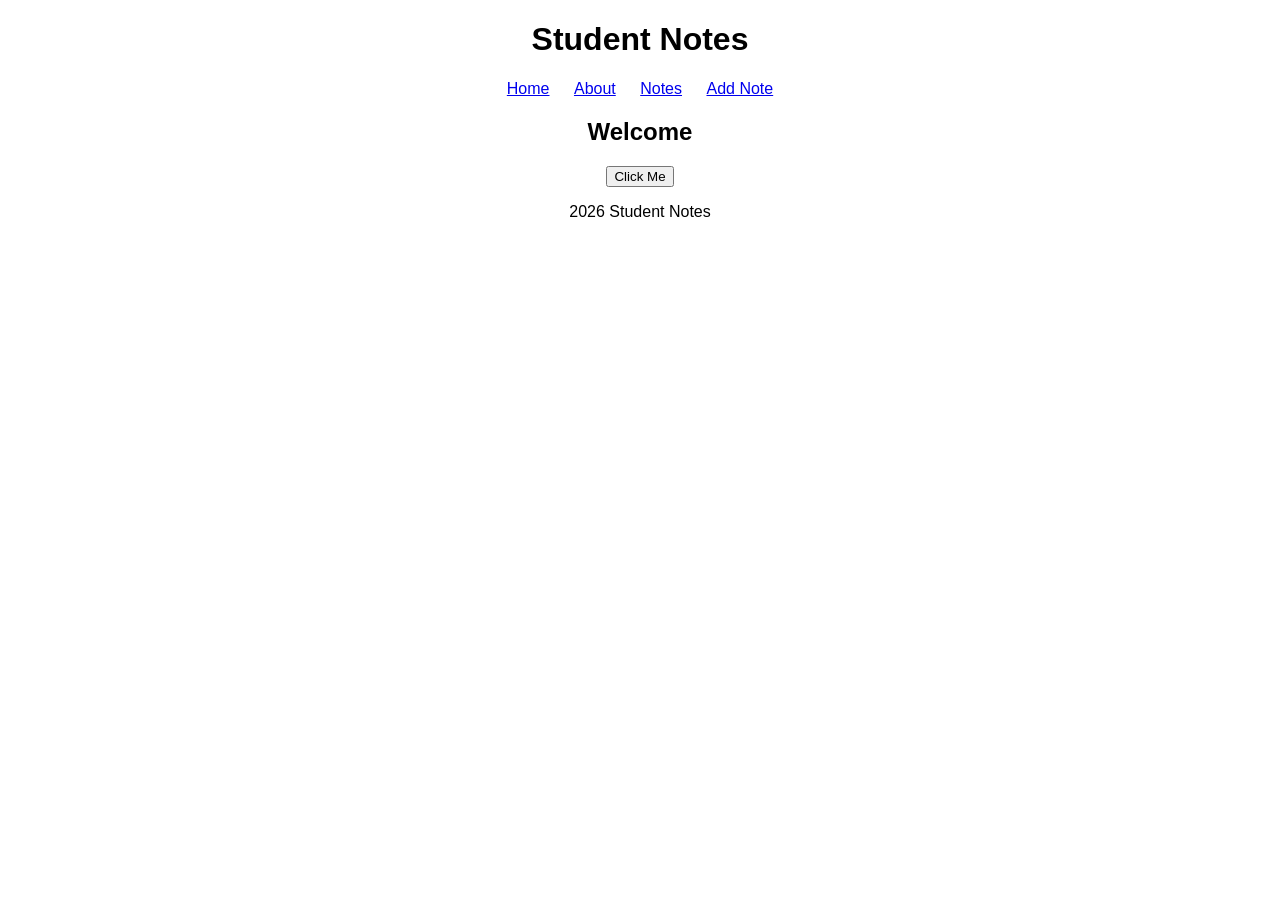
<file: index.html>
<!DOCTYPE html>
<html lang="en">
<head>
  <meta charset="UTF-8">
  <meta name="viewport" content="width=device-width, initial-scale=1.0">
  <title>Student Notes</title>
  <link rel="stylesheet" href="css/styles.css">
</head>
<body>
<header>
  <h1>Student Notes</h1>
  <nav>
    <a href="index.html">Home</a>
    <a href="about.html">About</a>
    <a href="notes.html">Notes</a>
    <a href="add-note.html">Add Note</a>
  </nav>
</header>

<main>
  <section>
    <h2>Welcome</h2>
    <button id="btn">Click Me</button>
    <p id="message"></p>
  </section>
</main>

<footer>2026 Student Notes</footer>
<script src="js/app.js"></script>
</body>
</html>
</file>
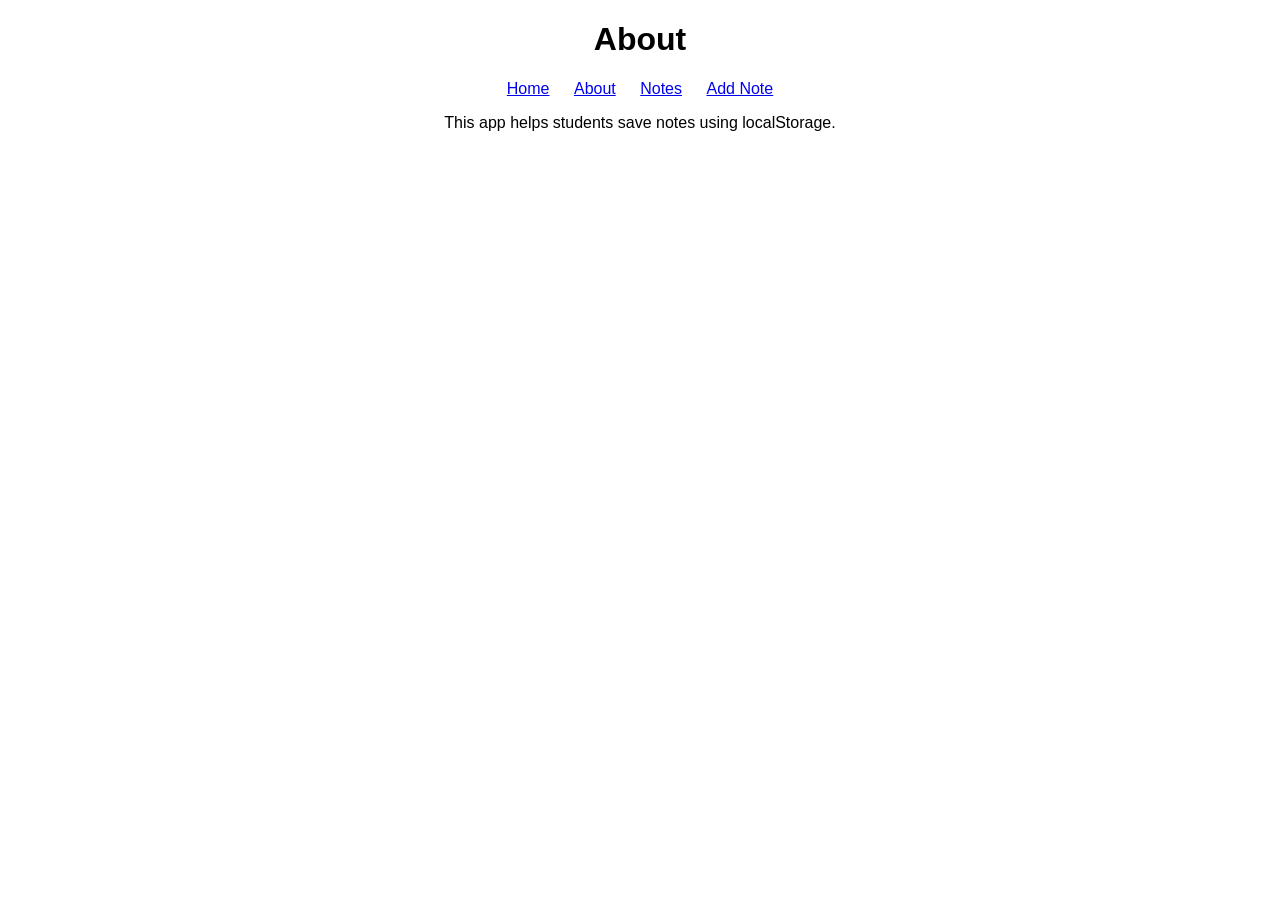
<file: about.html>
<!DOCTYPE html>
<html lang="en">
<head>
  <meta charset="UTF-8">
  <title>About</title>
  <link rel="stylesheet" href="css/styles.css">
</head>
<body>
<header>
  <h1>About</h1>
  <nav>
    <a href="index.html">Home</a>
    <a href="about.html">About</a>
    <a href="notes.html">Notes</a>
    <a href="add-note.html">Add Note</a>
  </nav>
</header>

<main>
  <section>
    <p>This app helps students save notes using localStorage.</p>
  </section>
</main>
<script src="js/app.js"></script>
</body>
</html>
</file>
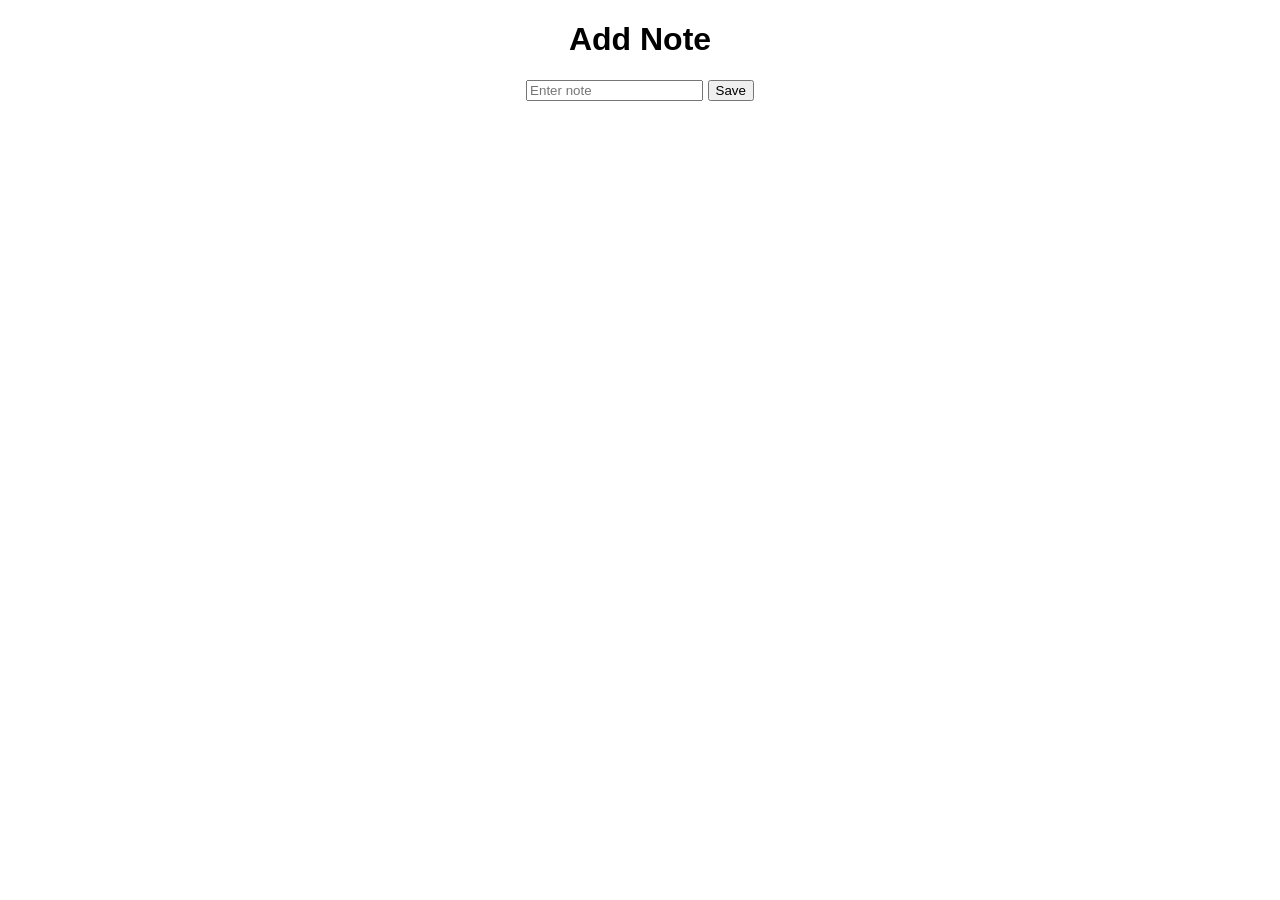
<file: add-note.html>
<!DOCTYPE html>
<html lang="en">
<head>
  <meta charset="UTF-8">
  <title>Add Note</title>
  <link rel="stylesheet" href="css/styles.css">
</head>
<body>
<header>
  <h1>Add Note</h1>
</header>

<main>
  <form id="noteForm">
    <input type="text" id="noteInput" placeholder="Enter note">
    <button type="submit">Save</button>
    <p id="error"></p>
  </form>
</main>
<script src="js/app.js"></script>
</body>
</html>
</file>
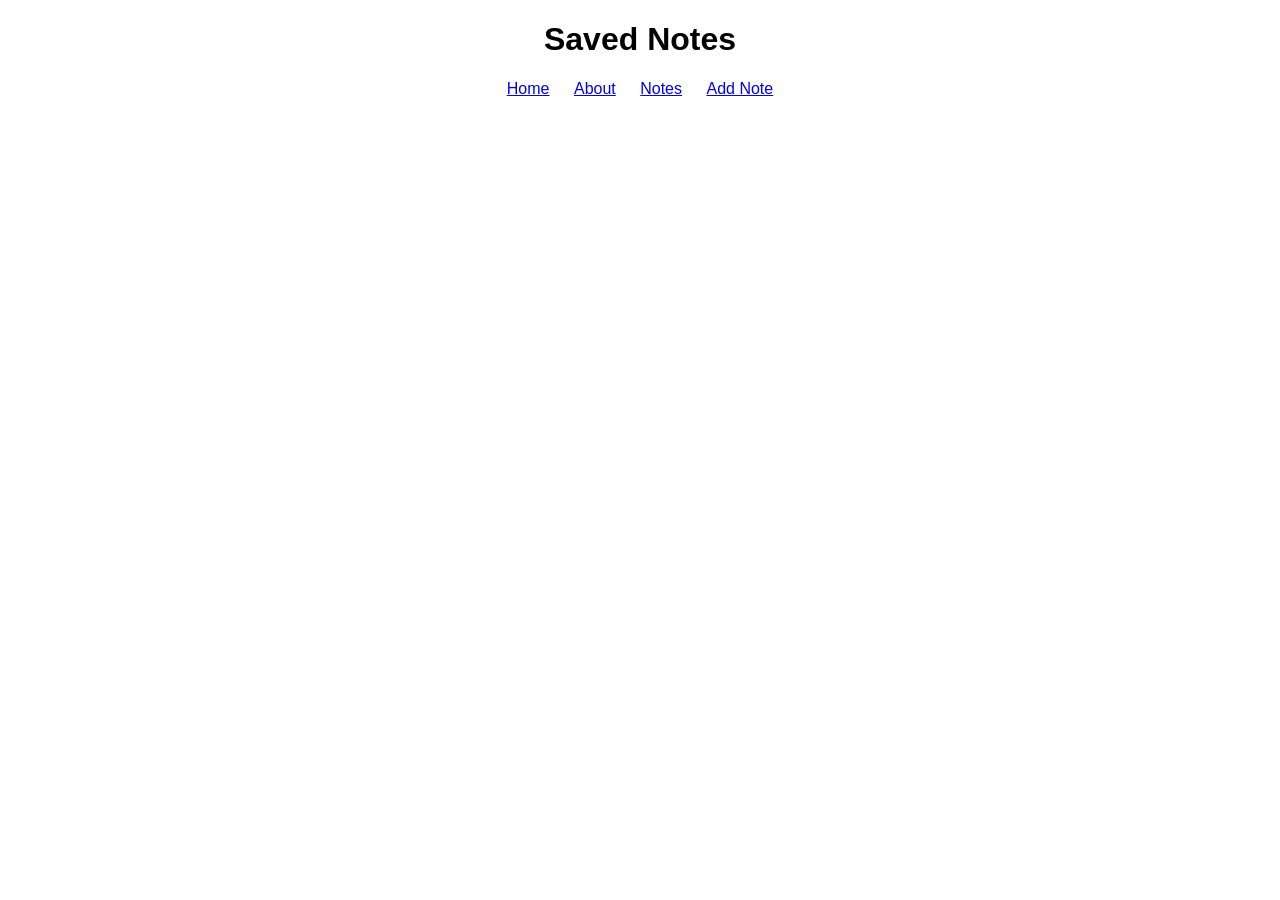
<file: notes.html>
<!DOCTYPE html>
<html lang="en">
<head>
  <meta charset="UTF-8">
  <title>Notes</title>
  <link rel="stylesheet" href="css/styles.css">
</head>
<body>
<header>
  <h1>Saved Notes</h1>
  <nav>
    <a href="index.html">Home</a>
    <a href="about.html">About</a>
    <a href="notes.html">Notes</a>
    <a href="add-note.html">Add Note</a>
  </nav>
</header>

<main>
  <section id="notesList"></section>
</main>
<script src="js/app.js"></script>
</body>
</html>
</file>
<file: css/styles.css>
body {
  font-family: Arial;
  margin: 0;
  text-align: center;
}

nav a {
  margin: 10px;
}

form {
  margin-top: 20px;
}

@media (max-width: 768px) {
  nav a {
    display: block;
    margin: 5px;
  }
}
</file>
